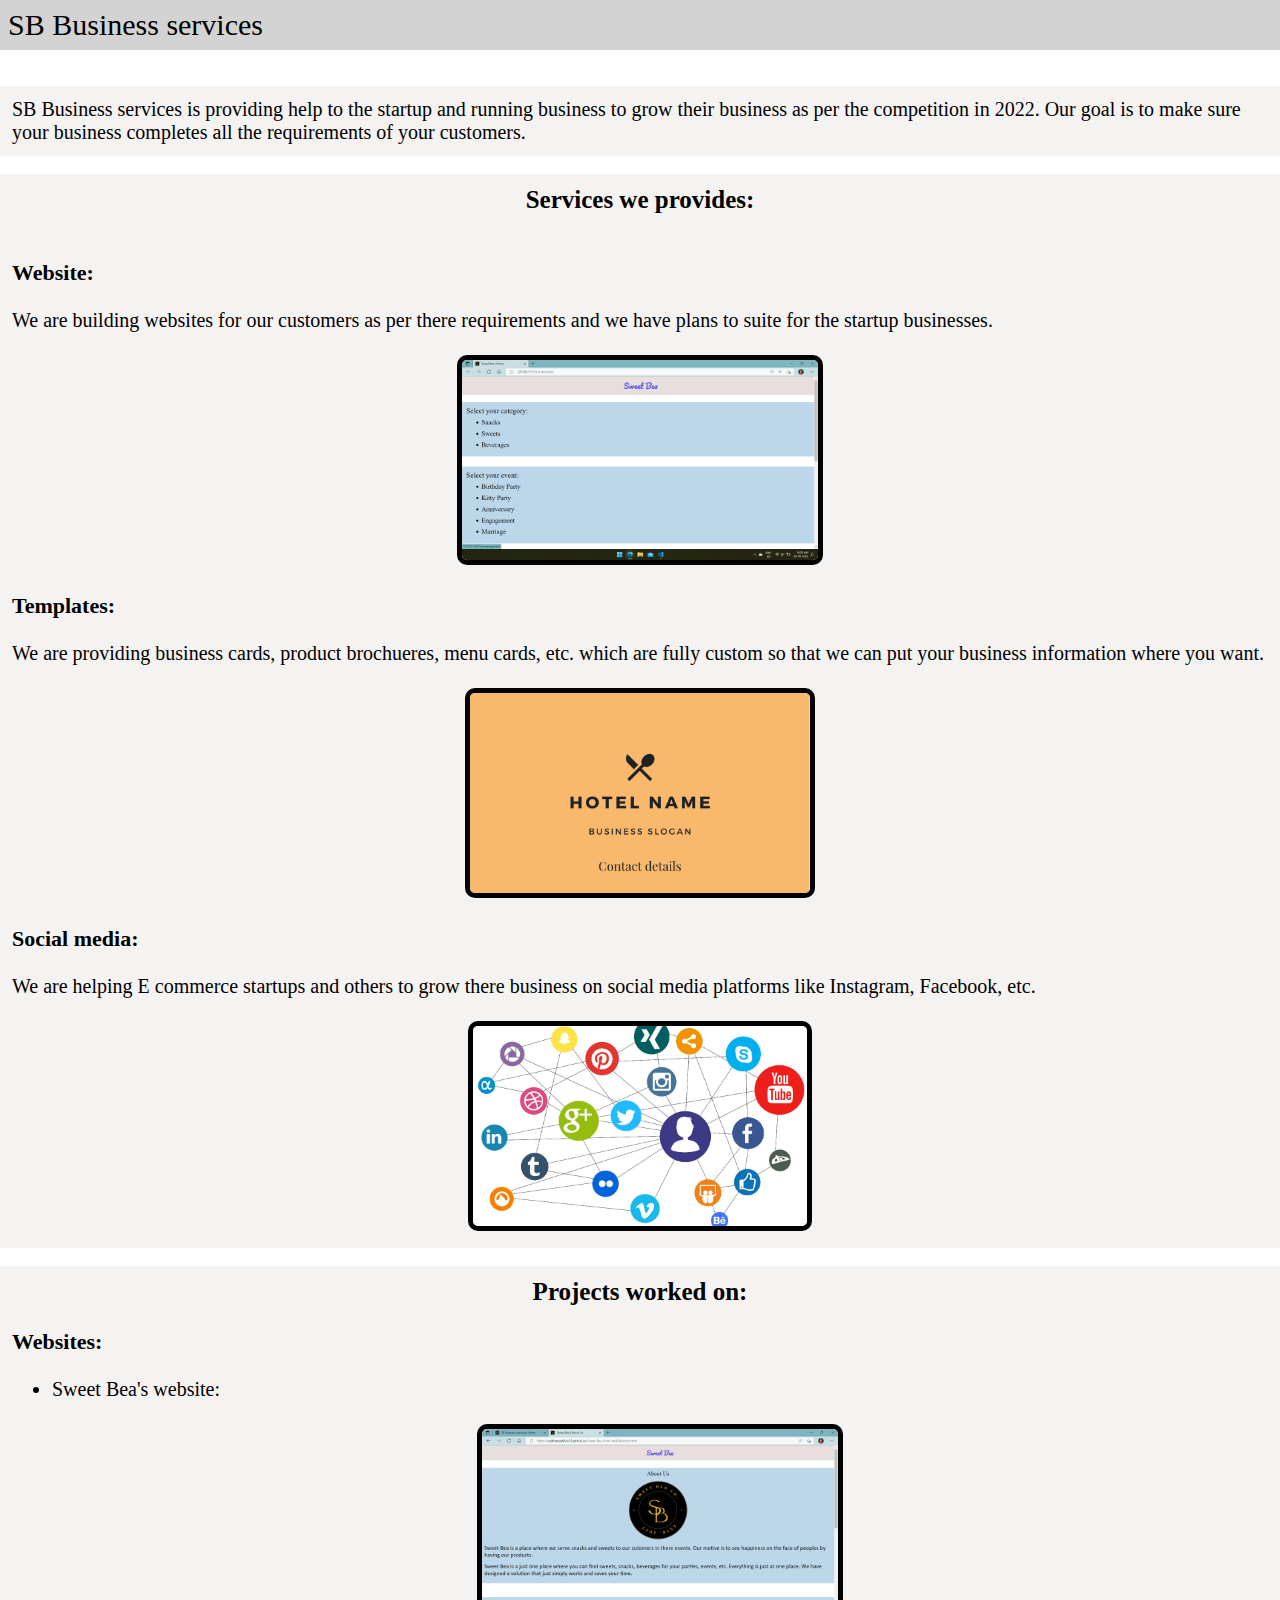
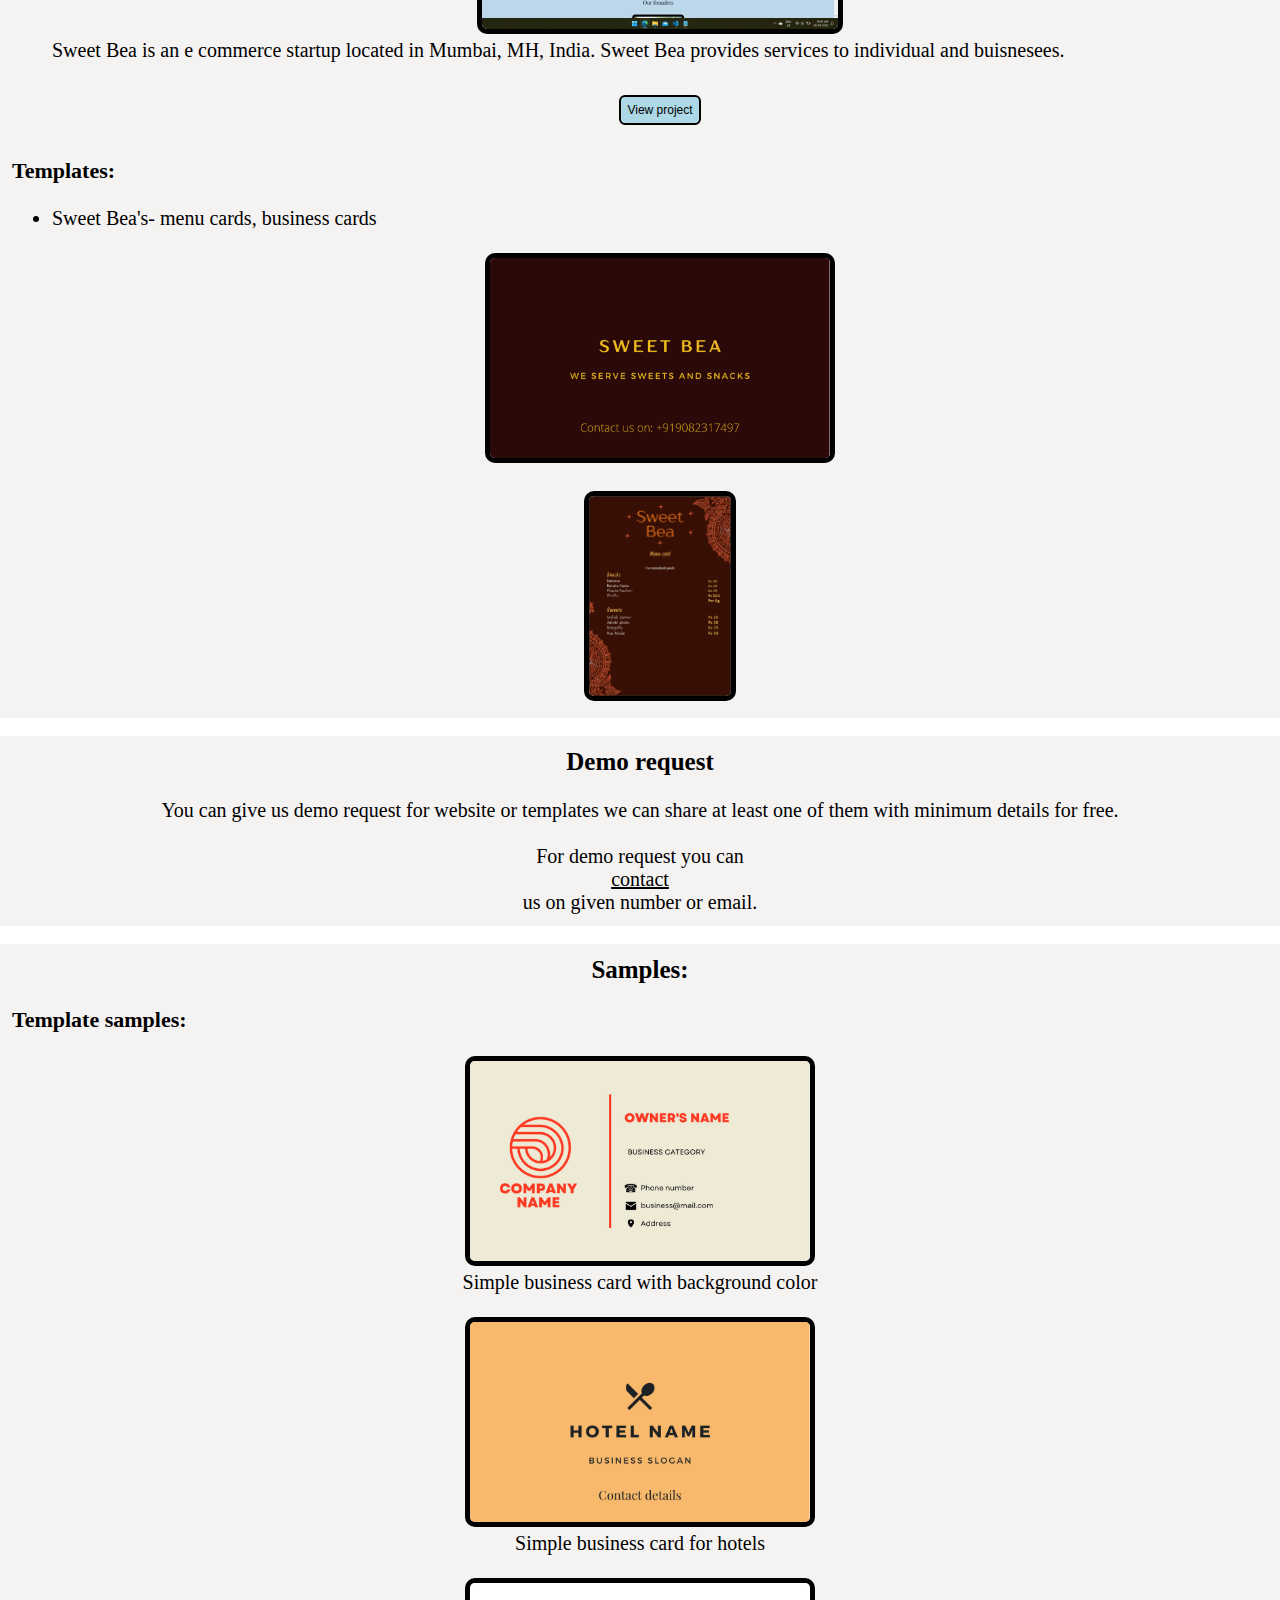
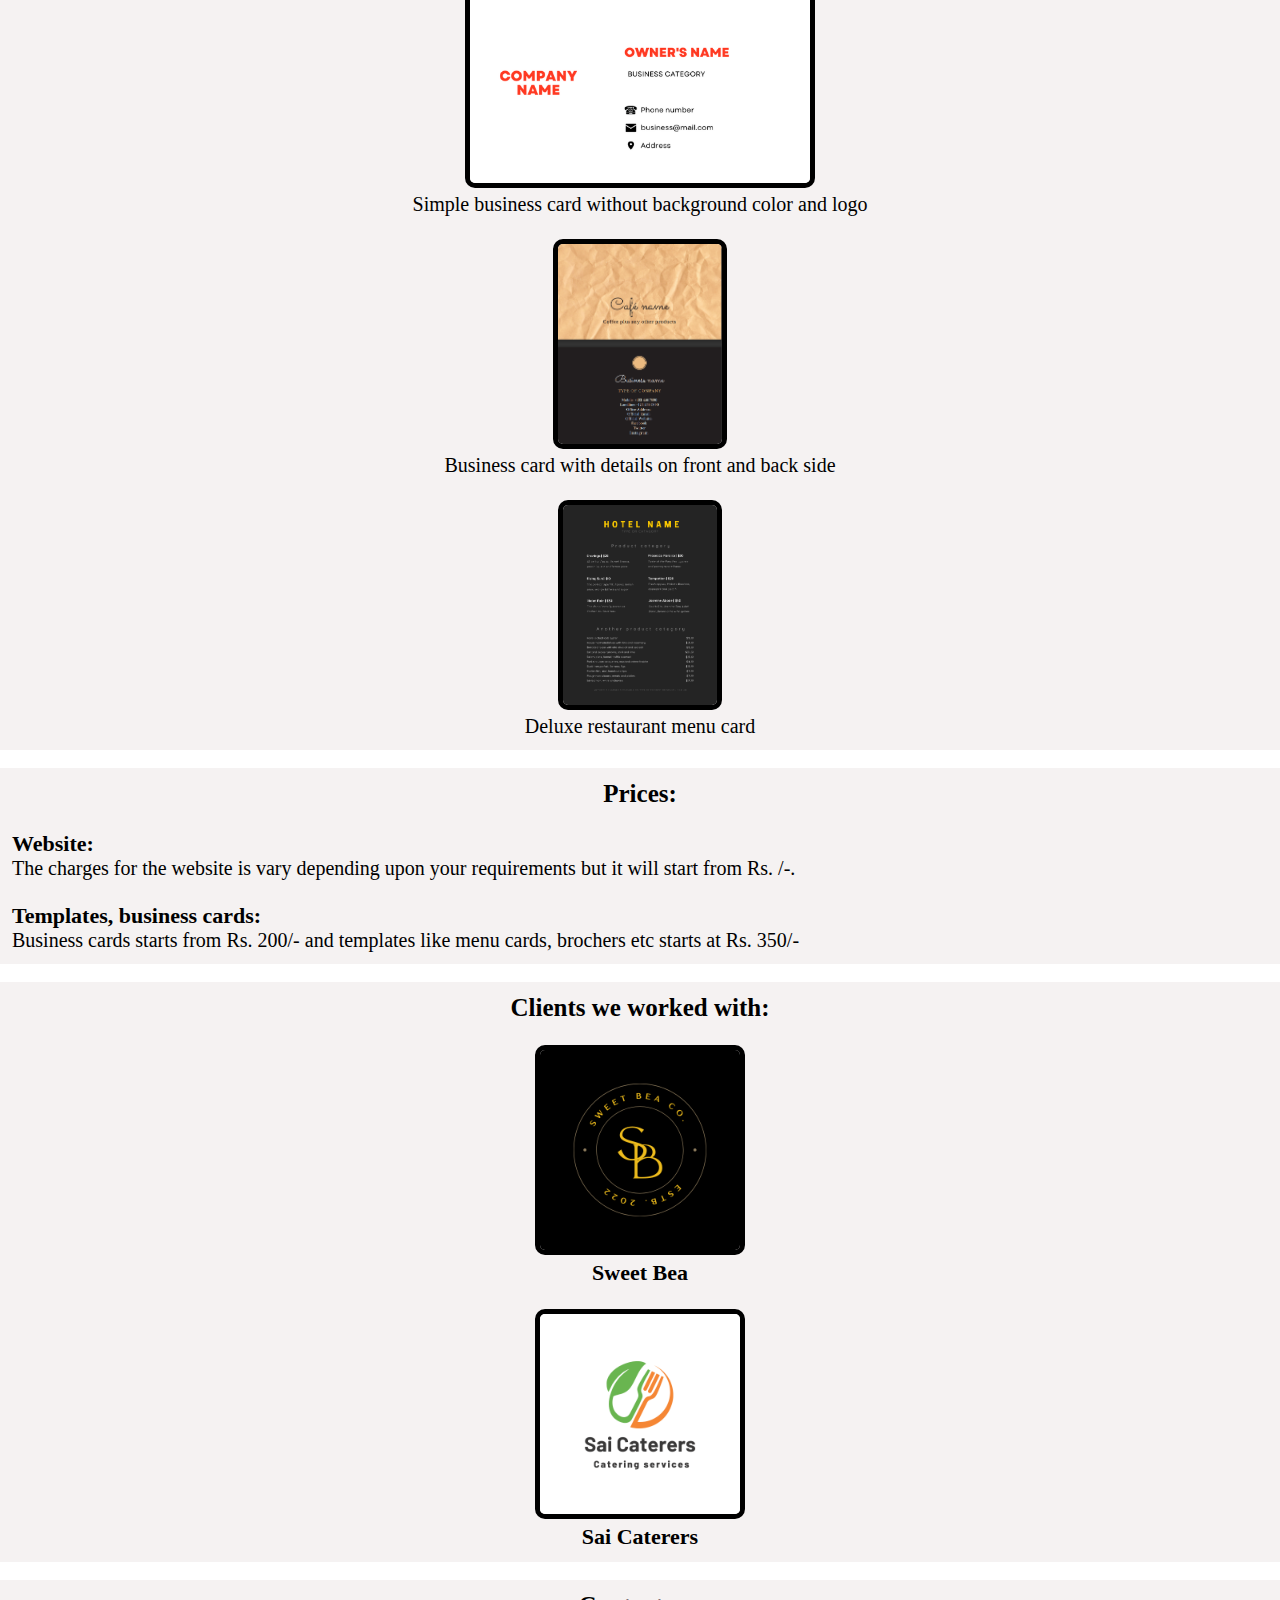
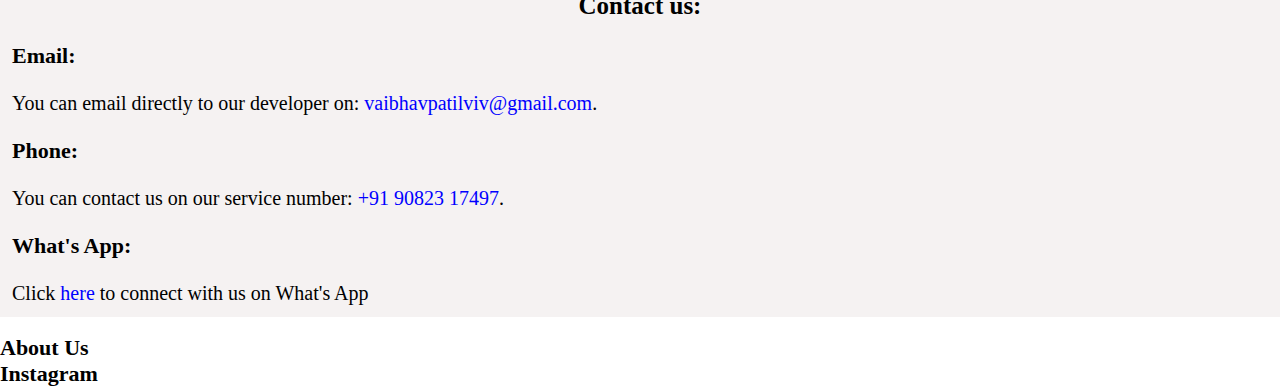
<file: index.html>
<!DOCTYPE html>
<html>

<head>
    <title>SB Business services | Home</title>
    <link rel="stylesheet" href="style.css">
    <link rel="icon" href="Second of SB website logo.png" type="image/x-icon">
</head>

<style>
    @import url('https://fonts.googleapis.com/css2?family=Abril+Fatface&display=swap');
</style>

<body>
    <header>
        <h1>SB Business services</h1>
    </header>

    <br>
    <br>

    <section>
        <p>SB Business services is providing help to the startup and running business to grow their business as per the
            competition in 2022.
            Our goal is to make sure your business completes all the requirements of your customers.
        </p>
    </section>

    <br>

    <section>
        <center>
            <h2>Services we provides:</h2>
            <br>

        </center>

        <br>

        <h3>Website:</h3>
        <br>
        <p>We are building websites for our customers as per there requirements and we have plans to suite for the
            startup businesses.</p>
        <br>
        <center>
            <img src="Website build.png" alt="building website" class="spimages">
        </center>

        <br>

        <h3>Templates:</h3>
        <br>
        <p>We are providing business cards, product brochueres, menu cards, etc.
            which are fully custom so that we can put your business information where you want.</p>
        <br>
        <center>
            <img src="Simple hotel card.png" alt="Hotel card image" class="spimages">
        </center>

        <br>

        <h3>Social media:</h3>
        <br>
        <p>We are helping E commerce startups and others to grow there business on social media platforms like
            Instagram, Facebook, etc.</p>
        <br>
        <center>
            <img src="Social media platforms.jpg" alt="Social media platform" class="spimages">
        </center>

    </section>

    <br>

    <section>

        <center>
            <h2>Projects worked on:</h2>
        </center>
        <br>

        <h3>Websites:</h3>
        <br>
        <ul>
            <li>Sweet Bea's website:</li>
            <br>
            <center>
                <img src="Sweet Bea.png" alt="Sweet Bea's website example" class="spimages">
            </center>
            <p>Sweet Bea is an e commerce startup located in Mumbai, MH, India. Sweet Bea provides services to
                individual and buisnesees.</p>
            <br>
            <center>
                <a href="https://vaibhavpatilviv23.github.io/Sweet-Bea-front-end/" target="_blank"><button>View
                        project</button></a>
            </center>

            <br>
        </ul>

        <h3>Templates:</h3>
        <br>
        <ul>
            <li>Sweet Bea's- menu cards, business cards</li>
            <br>
            <center>
                <img src="Sweet Bea business card.png" alt="business card example" class="spimages">
            </center>
            <br>
            <center>
                <img src="Sweet bea menu card.png" alt="Menu card example" class="spimages">
            </center>
        </ul>
    </section>

    <br>

    <section>
        <center>
            <h2>Demo request</h2>
            <br>
            <p>You can give us demo request for website or templates we can share at least one of them with minimum details for free.</p>
            <br>
            <p>For demo request you can <div style="text-decoration: underline;"><a href="#contactdetails">contact</a></div> us on given number or email.</p>
        </center>
    </section>

    <br>

    <section>
        <center>
            <h2>Samples:</h2>
        </center>

        <br>
        <h3>Template samples: </h3>
        <br>
        <center>
            <img src="Simple business card with background color.png" alt="Simpele buisness card with background color" class="spimages">
            <p>Simple business card with background color</p>

            <br>

            <img src="Simple hotel card.png" alt="Simple business card for hotel" class="spimages">
            <p>Simple business card for hotels</p>

            <br>

            <img src="_Simple business card without  background color and logo.png" alt="Simple business card without background color and logo" class="spimages">
            <p>Simple business card without background color and logo</p>

            <br>

            <img src="Caffe business card sample.png" alt="Business card with details on frond and back side" class="spimages">
            <p>Business card with details on front and back side</p>

            <br>

            <img src="Deluxe rest. menu card (dark bg).png" alt="Deluxe restaurant menu card" class="spimages">
            <p>Deluxe restaurant menu card</p>
        </center>


    </section>

    <br>

    <section>
        <center>
            <h2>Prices:</h2>
        </center>
        
        <br>
        <h3>Website:</h3>
        <p>The charges for the website is vary depending upon your requirements but it will start from Rs. /-.</p>
        <br>
        <h3>Templates, business cards: </h3>
        <p>Business cards starts from Rs. 200/- and templates like menu cards, brochers etc starts at Rs. 350/-</p>
    </section>

    <br>
    
    <section>
        <center>
        <h2>Clients we worked with:</h2>
        
    </center>
    <br>
    <center>
        <img src="Sweet Bea logo.png" alt="Sweet Bea company logo" class="spimages">
        <a href="https://vaibhavpatilviv23.github.io/Sweet-Bea-front-end/" target="_blank"><h3>Sweet Bea</h3></a>

        <br>

        <img src="Sai Caterers logo.png" alt="Sai Caterers" class="spimages">
        <a href="https://vaibhavpatilviv23.github.io/Sai-Caterers/" target="_blank"><h3>Sai Caterers</h3></a>
    </center>

    
    </section>

    <br>
    <section class="lasts">
        <center>
        <h2 id="contactdetails">Contact us:</h2>
    </center>

    <br>
    <h3>Email:</h3>
    <br>
    <p>You can email directly to our developer on: <span style="color: blue;">vaibhavpatilviv@gmail.com</span>.</p>
    <br>
    <h3>Phone:</h3>
    <br>
    <p>You can contact us on our service number: <a href="tel:+91 90823 17497 "><span style="color: blue;">+91 90823 17497</span></a>.</p>
    <br>
    <h3>What's App:</h3>
    <br>
    <p>Click <a href="http://wa.me/+919082317497" style="color: blue;" target="_blank">here</a> to connect with us on What's App</p>
    </section>

    <br>

    <footer>
        <a href="aboutus.html"><h3>About Us</h3></a>
        <h3>Instagram</h3>
    </footer>

    
</body>

</html>
</file>
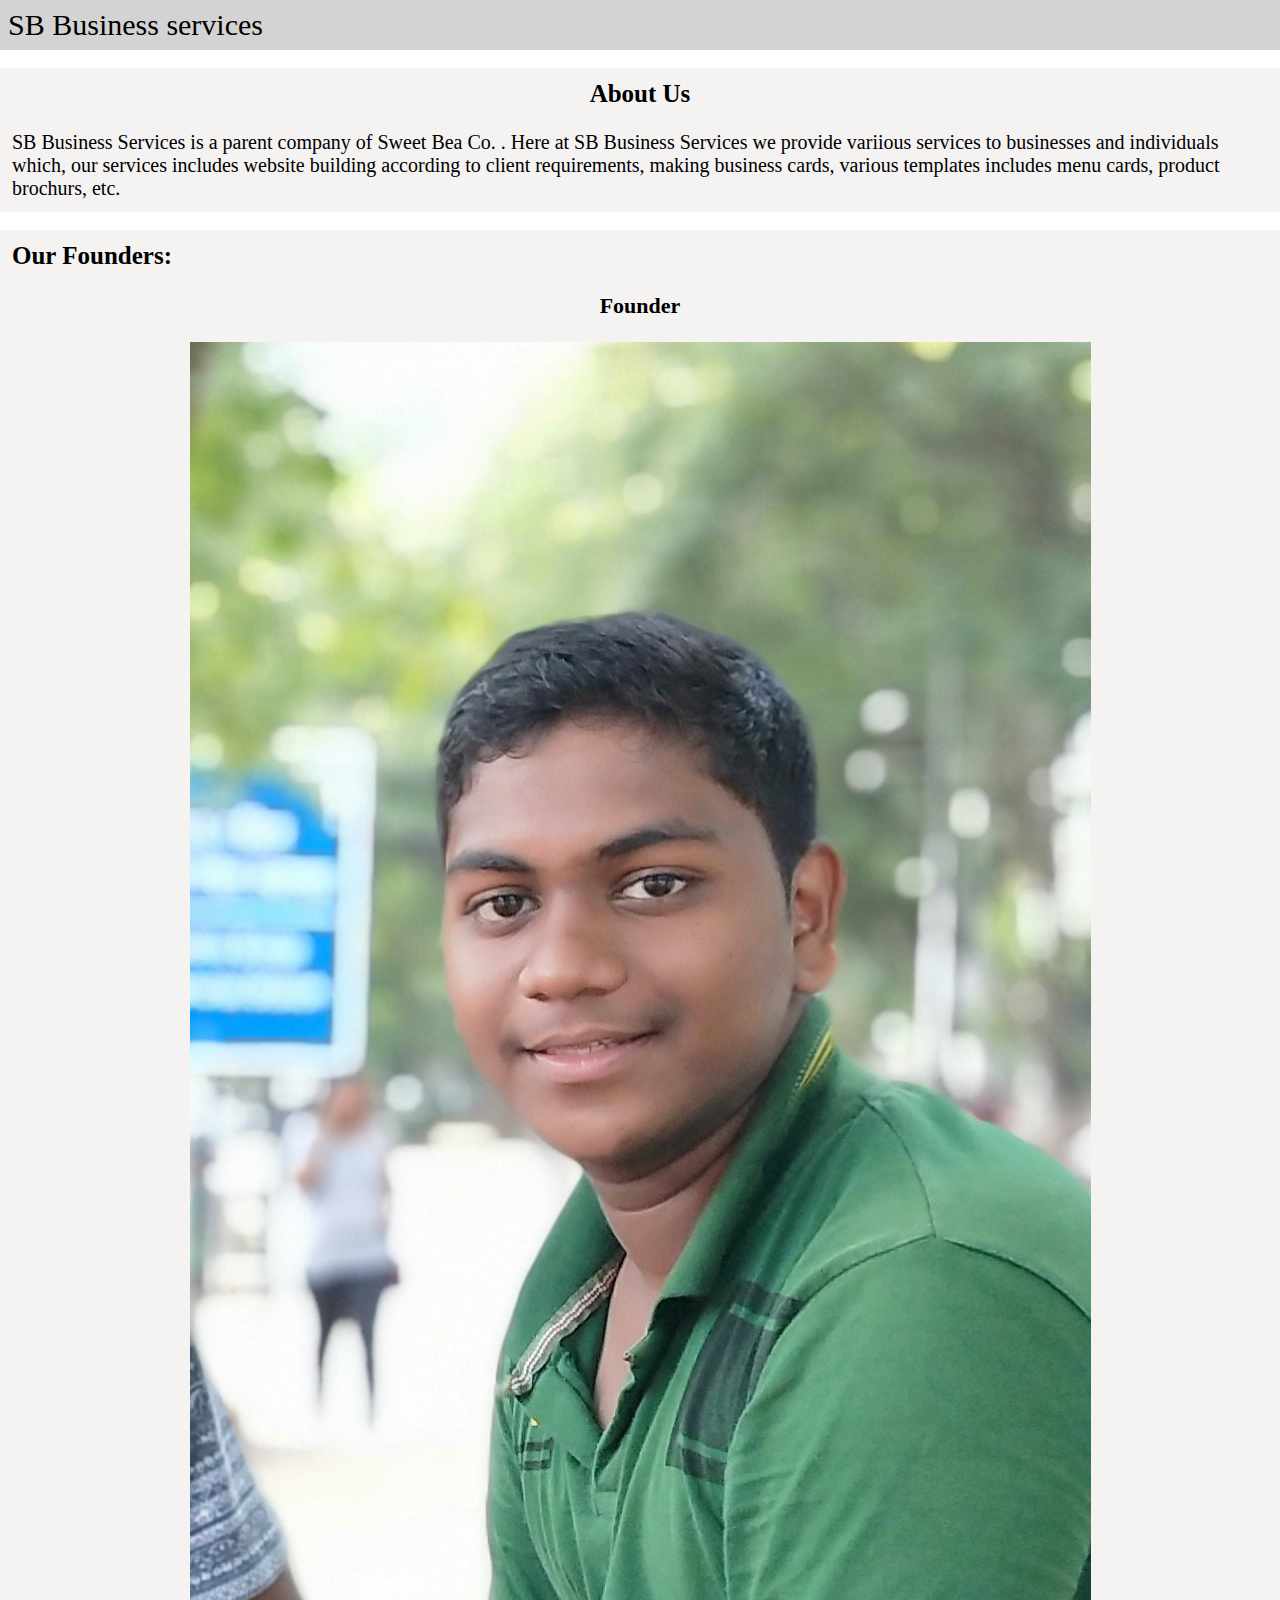
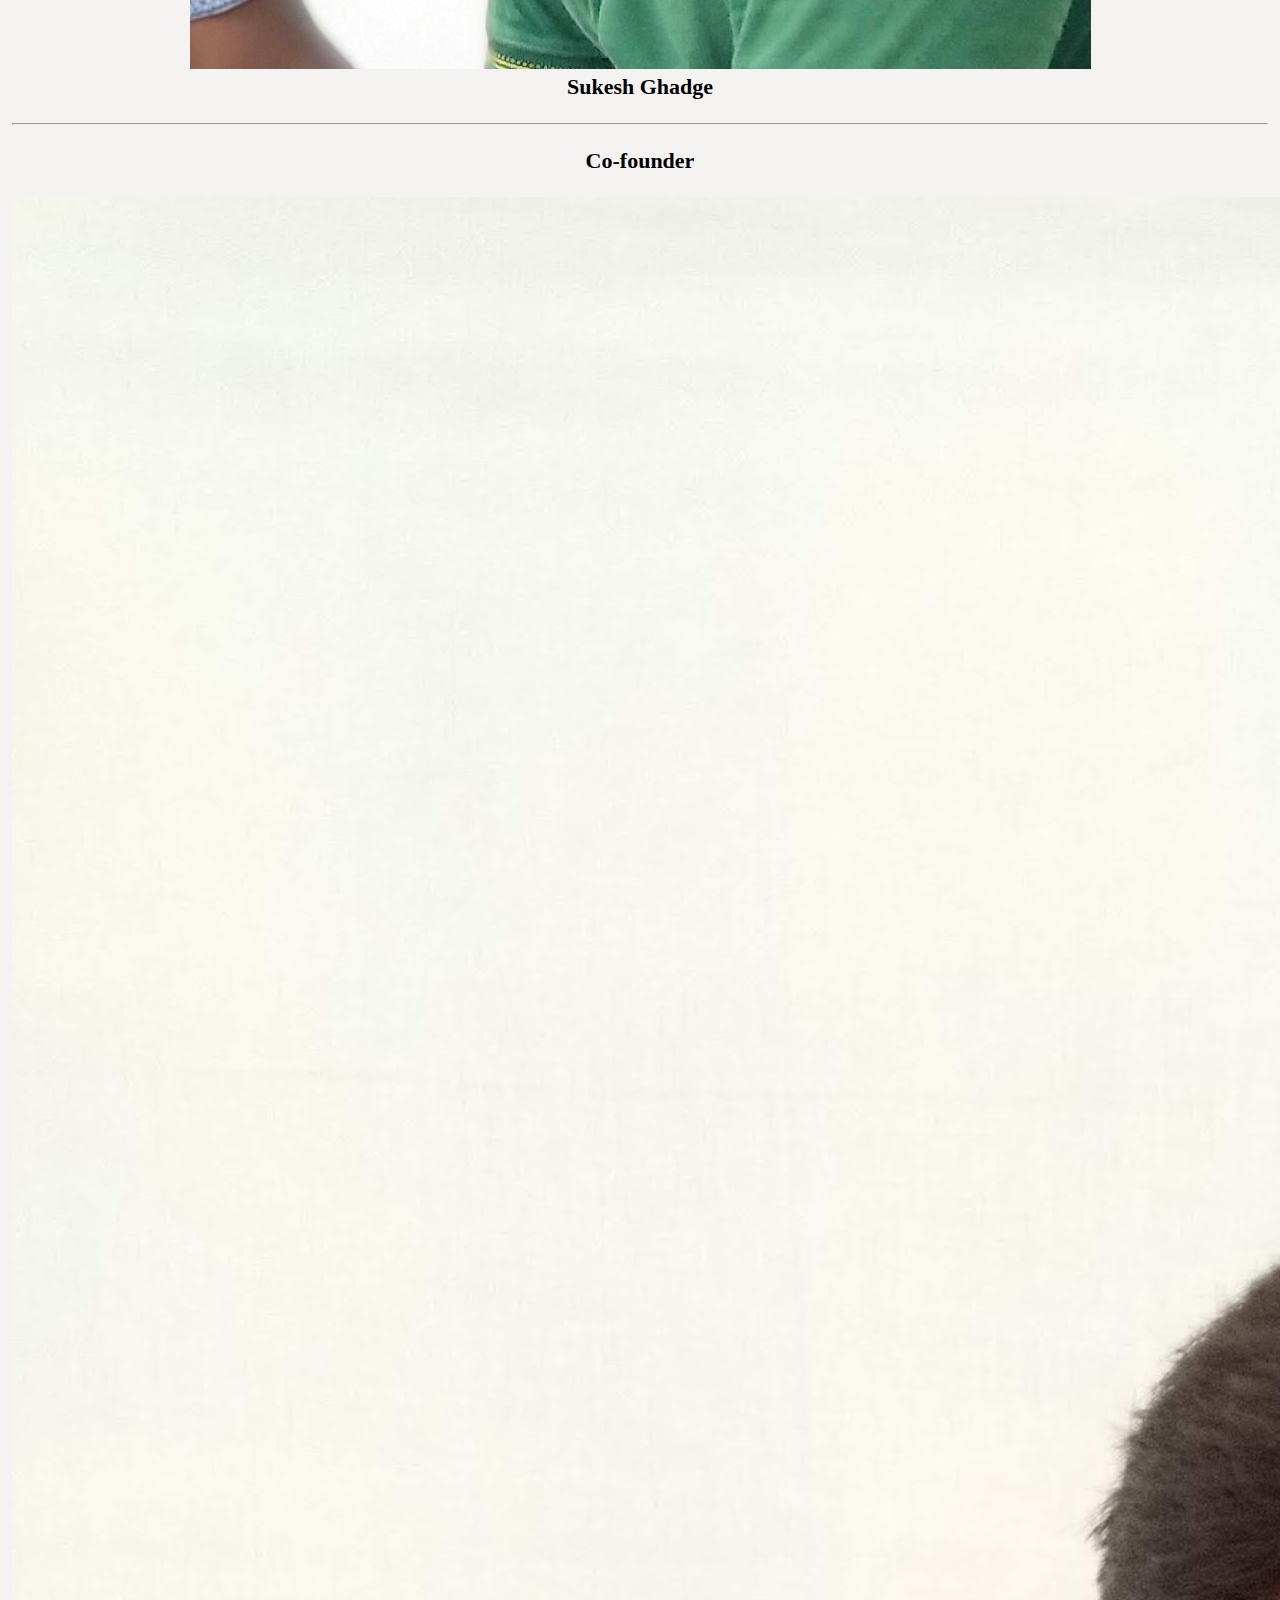
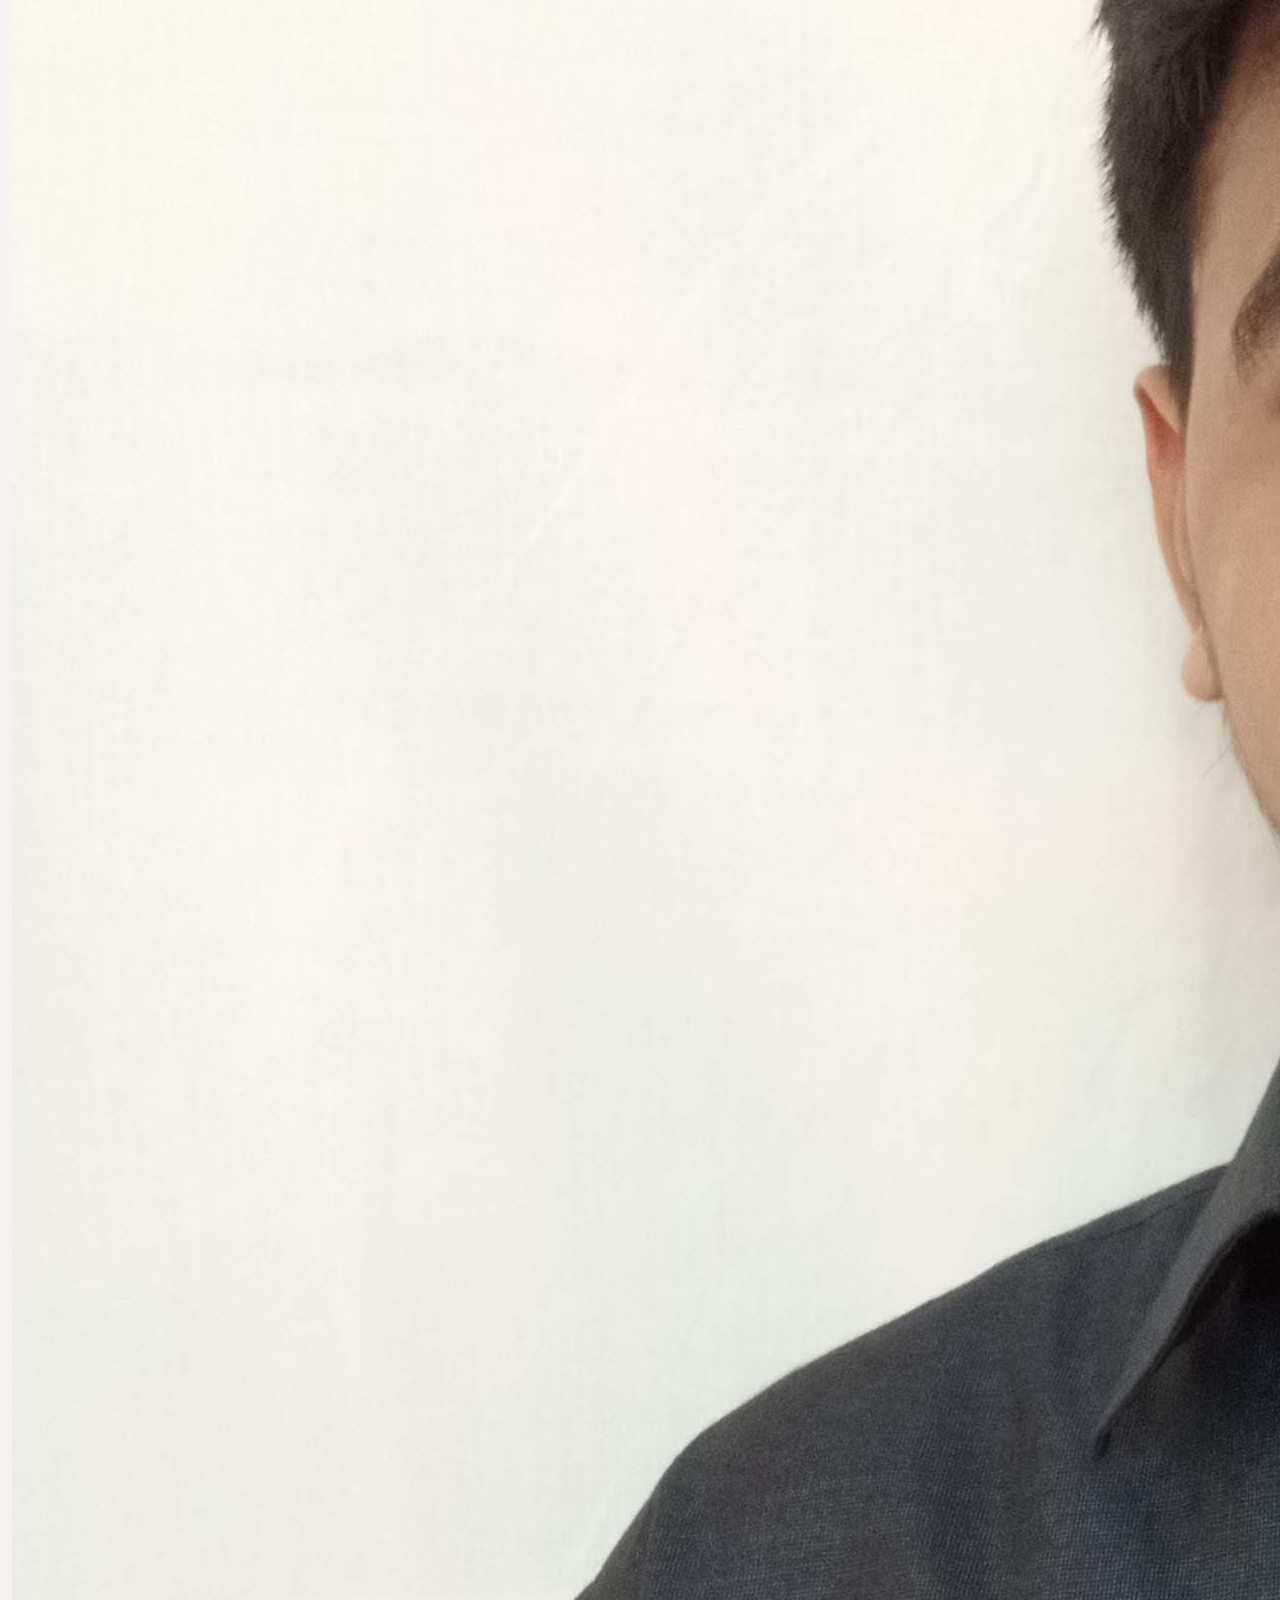
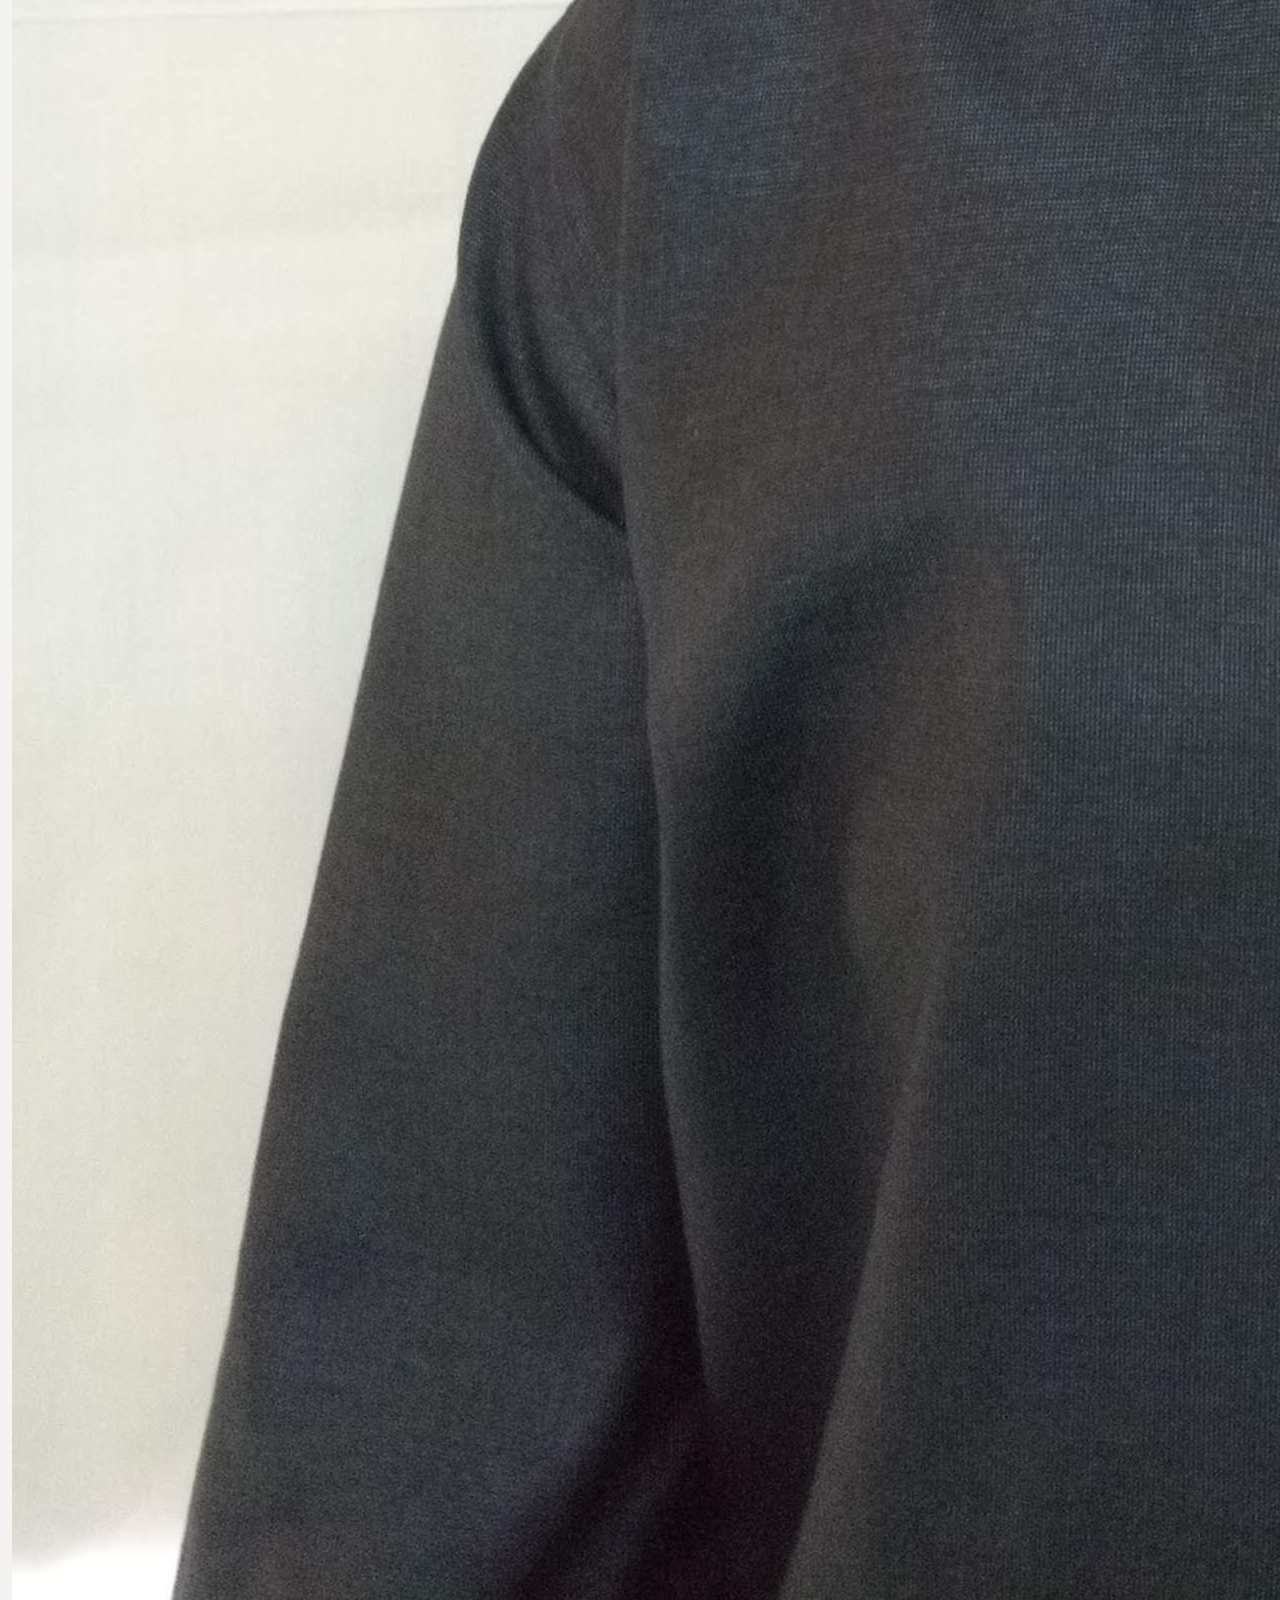
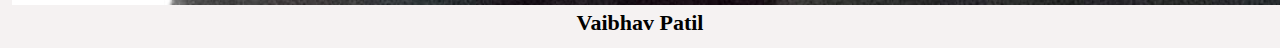
<file: aboutus.html>
<!DOCTYPE html>
<html>
<head>
    <title>SB Business services | About Us</title>
    <link rel="stylesheet" href="style.css">
    <link rel="icon" href="Second of SB website logo.png" type="image/x-icon">
</head>
<body>
    <header>
        <a href="index.html"><h1>SB Business services</h1></a>
    </header>

    <br>

    <section>
        <center>
            <h2>About Us</h2>
        </center>
        <br>
        <p>SB Business Services is a parent company of Sweet Bea Co. .
             Here at SB Business Services we provide variious services to businesses and individuals which, 
             our services includes website building according to client requirements, making business cards, various templates includes menu cards, 
             product brochurs, etc.</p>
    </section>

    <br>

    <section class="lasts"
        <center>
            <h2>Our Founders:</h2>
        </center>

        <br>
        <center>
            <h3>Founder</h3>
        </center>
       
        <br>
        <center>
            <img src="founderphoto.jpg" alt="Founder" class="founderimg">
        </center>
        
        <center>
            <h3>Sukesh Ghadge</h3>   
        </center>


        <br>
        <hr>
        <br>
        <center>
            <h3>Co-founder</h3>  
        </center>
        
        <br>
        <center>
            <img src="Cofounderphoto.jpg" alt="Co-founder" class="founderimg">
        </center>
       
        <center>
            <h3>Vaibhav Patil</h3>
        </center>
       
    </section>
</body>
</html>
</file>
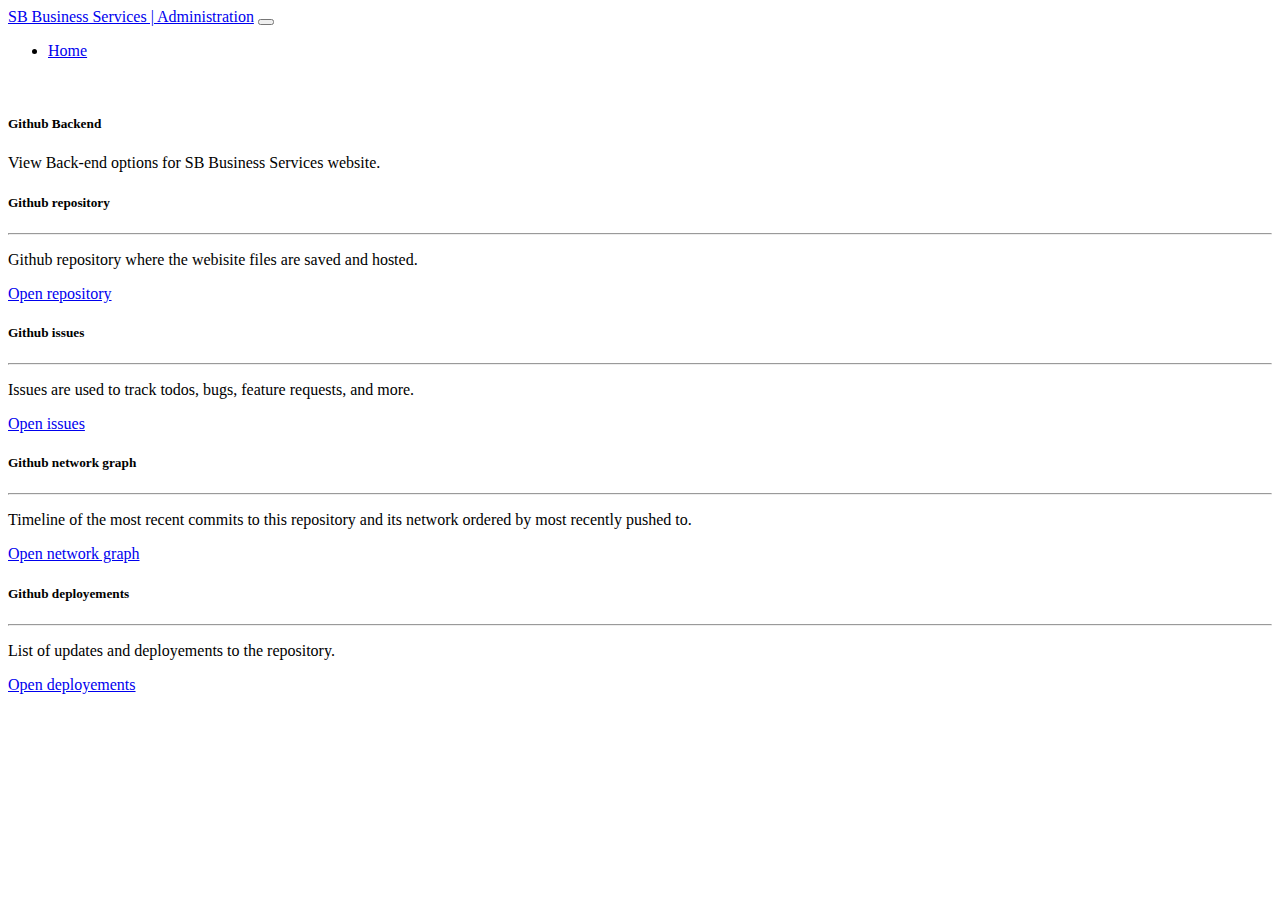
<file: admin.html>
<!DOCTYPE html>
<html lang="en">

<head>
    <meta charset="UTF-8">
    <meta http-equiv="X-UA-Compatible" content="IE=edge">
    <meta name="viewport" content="width=device-width, initial-scale=1.0">
    <title>SB Business Services | Admin</title>
    <link href="https://cdn.jsdelivr.net/npm/bootstrap@5.3.2/dist/css/bootstrap.min.css" rel="stylesheet"
        integrity="sha384-T3c6CoIi6uLrA9TneNEoa7RxnatzjcDSCmG1MXxSR1GAsXEV/Dwwykc2MPK8M2HN" crossorigin="anonymous">
    <link rel="icon" href="Second of SB website logo.png" type="image/x-icon">
</head>

<body data-bs-theme="blue">
    <nav class="navbar navbar-expand-lg bg-primary px-3 " id="nav">
        <div class="container-fluid">
            <a class="navbar-brand" href="index.html">SB Business Services | Administration</a>
            <button class="navbar-toggler" type="button" data-bs-toggle="collapse"
                data-bs-target="#navbarSupportedContent" aria-controls="navbarSupportedContent" aria-expanded="false"
                aria-label="Toggle navigation">
                <span class="navbar-toggler-icon"></span>
            </button>
            <div class="collapse navbar-collapse" id="navbarSupportedContent">
                <ul class="navbar-nav navbar-nav ms-auto">
                    <li class="nav-item">
                        <a class="nav-link " aria-current="page" href="index.html">Home</a>
                    </li>

                </ul>
            </div>
        </div>
    </nav>

    <section class="container-fluid py-3 px-3  text-center">
        <br>
        <h5 class="text-center">Github Backend</h5>

        <p>View Back-end options for SB Business Services website.</p>

        <div class="row row-cols-1 row-cols-md-3 g-4">
            <div class="col">
                <div class="card bg-warning border-black">

                    <div class="card-body">
                        <h5 class="card-title">Github repository</h5>
                        <hr>
                        <p class="card-text">Github repository where the webisite files are saved and hosted.</p>
                        <a href="https://github.com/vaibhavpatilviv23/SB-business-services" target="_blank"
                            class="btn btn-success border-1 border-black mb-2">Open repository</a>
                    </div>
                </div>
            </div>

            <div class="col">
                <div class="card bg-warning border-black">

                    <div class="card-body">
                        <h5 class="card-title">Github issues</h5>
                        <hr>
                        <p class="card-text">Issues are used to track todos, bugs, feature requests, and more. </p>
                        <a href="https://github.com/vaibhavpatilviv23/SB-business-services/issues" target="_blank"
                            class="btn btn-success border-1 border-black mb-2">Open issues</a>
                    </div>
                </div>
            </div>

            <div class="col">
                <div class="card bg-warning border-black">

                    <div class="card-body">
                        <h5 class="card-title">Github network graph</h5>
                        <hr>
                        <p class="card-text">Timeline of the most recent commits to this repository and its network
                            ordered by most recently pushed to.

                        </p>
                        <a href="https://github.com/vaibhavpatilviv23/SB-business-services/network" target="_blank"
                            class="btn btn-success border-1 border-black mb-2">Open network graph</a>
                    </div>
                </div>
            </div>

            <div class="col">
                <div class="card bg-warning border-black">

                    <div class="card-body">
                        <h5 class="card-title">Github deployements</h5>
                        <hr>
                        <p class="card-text">List of updates and deployements to the repository.

                        </p>
                        <a href="https://github.com/vaibhavpatilviv23/SB-business-services/deployments" target="_blank"
                            class="btn btn-success border-1 border-black mb-2">Open deployements</a>
                    </div>
                </div>
            </div>
        </div>
    </section>

    <script src="https://cdn.jsdelivr.net/npm/bootstrap@5.3.2/dist/js/bootstrap.bundle.min.js"
        integrity="sha384-C6RzsynM9kWDrMNeT87bh95OGNyZPhcTNXj1NW7RuBCsyN/o0jlpcV8Qyq46cDfL"
        crossorigin="anonymous"></script>
</body>

</html>
</file>
<file: style.css>
* {
    margin: 0;
}

a {
    text-decoration: none;
    color: inherit;
    width: fit-content;
}

a:hover {
    cursor: pointer;
    text-decoration: underline;
}

a:visited {
    text-decoration: none;
    color: inherit;
}

body {
    width: auto;
}



/*only for smartphones in portrait mode */
@media (min-width: 600px) and (max-width: 1199px) {
    header {
        background-color: lightgray;
        padding: 20px;
        font-size: 40px;
        font-family: Georgia, 'Times New Roman', Times, serif;
        height: auto;
        position: relative;
    }

    h1 {
        font-weight: lighter;
    }

    section {
        background-color: rgb(245, 242, 242);
        width: auto;
        height: auto;
        padding: 25px;
        font-size: 30px;
    }

    .spimages {
        height: 400px;
        width: auto;
        border: 5px solid black;
        border-radius: 10px;
        margin: 15px 0px 15px 0px
    }

    button {
        height: auto;
        width: auto;
        padding: 20px;
        font-size: 40px;
        margin: 10px 0px 10px 0px;
        background-color: lightblue;
        border: 8px solid black;
        border-radius: 10px;
    }

    .founderimg{
        height: 400px;
        width: auto;
        margin: 20px 0px 20px 0px;
        border: black solid 6px;
        border-radius: 12px;
    }

    .lasts {
        margin-bottom: 30px;
    }

    footer {
        background-color: lightgray;
        padding: 20px;
        font-family: 'Lucida Sans', 'Lucida Sans Regular', 'Lucida Grande', 'Lucida Sans Unicode', Geneva, Verdana, sans-serif;
        font-size: 22px;
    }
}

/* only for smartphones in landscape mode*/
@media only screen and (max-height: 575.98px) and (orientation: landscape) {
    header {
        background-color: lightgray;
        padding: 20px;
        font-size: 18px;
        font-family: Georgia, 'Times New Roman', Times, serif;
        height: auto;
        position: relative;
    }

    h1 {
        font-weight: lighter;
    }

    section {
        background-color: rgb(245, 242, 242);
        width: auto;
        height: auto;
        padding: 25px;
        font-size: 25px;
    }

    .spimages {
        height: 300px;
        width: auto;
        border: 5px solid black;
        border-radius: 10px;
    }

    button {
        height: auto;
        width: auto;
        padding: 12px;
        font-size: 25px;
        margin: 10px 0px 10px 0px;
        background-color: lightblue;
        border: 4px solid black;
        border-radius: 10px;
    }
}

/* iPad in portrait and landscape mode */
@media only screen and (min-device-width : 768px) and (max-device-width : 1180px) {
    header {
        background-color: lightgray;
        padding: 8px;
        font-size: 15px;
        font-family: Georgia, 'Times New Roman', Times, serif;
        height: auto;
        position: relative;
    }

    h1 {
        font-weight: lighter;
    }

    h2 {
        font-size: 25px;
        
    }

    h3 {
        font-size: 22px;
        
    }

    section {
        background-color: rgb(245, 242, 242);
        width: auto;
        height: auto;
        padding: 12px;
        font-size: 20px;
    }

    .spimages {
        height: 200px;
        width: auto;
        border: 5px solid black;
        border-radius: 10px;
    }

    button {
        height: auto;
        width: auto;
        padding: 6px;
        font-size: 12px;
        margin: 10px 0px 10px 0px;
        background-color: lightblue;
        border: 2px solid black;
        border-radius: 6px;
    }
}

/*Large devices only (laptops and deskops) */
@media (min-width: 1200px) {
    header {
        background-color: lightgray;
        padding: 8px;
        font-size: 15px;
        font-family: Georgia, 'Times New Roman', Times, serif;
        height: auto;
        position: relative;
    }

    h1 {
        font-weight: lighter;
    }

    h2 {
        font-size: 25px;
        
    }

    h3 {
        font-size: 22px;
        
    }

    section {
        background-color: rgb(245, 242, 242);
        width: auto;
        height: auto;
        padding: 12px;
        font-size: 20px;
    }

    .spimages {
        height: 200px;
        width: auto;
        border: 5px solid black;
        border-radius: 10px;
    }

    button {
        height: auto;
        width: auto;
        padding: 6px;
        font-size: 12px;
        margin: 10px 0px 10px 0px;
        background-color: lightblue;
        border: 2px solid black;
        border-radius: 6px;
    }
}
</file>
